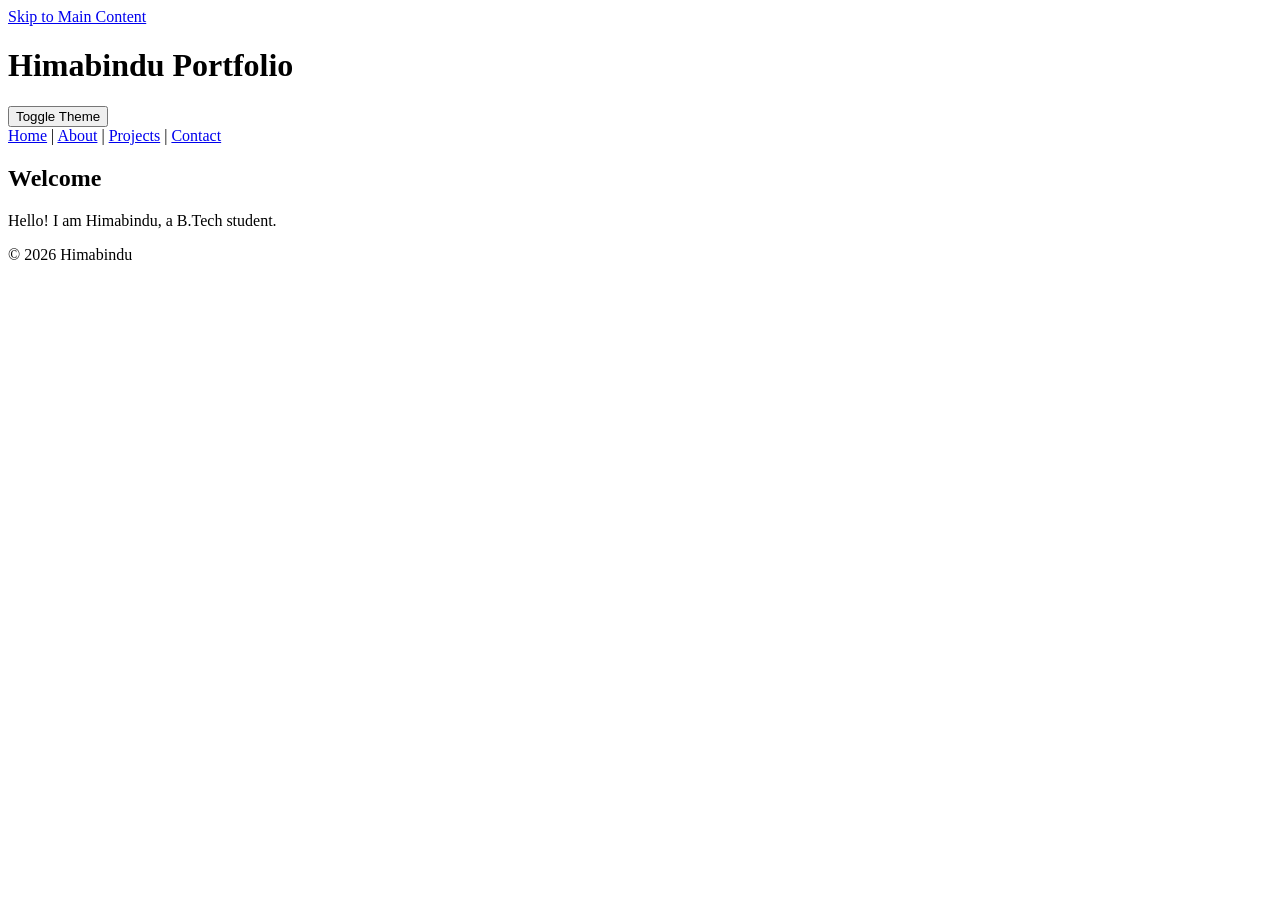
<file: index.html>
<!DOCTYPE html>
<html lang="en">
<head>
    <link rel="stylesheet" href="style.css">
<meta charset="UTF-8">
<meta name="viewport" content="width=device-width, initial-scale=1.0">
<title>Himabindu Portfolio</title>
<meta name="description" content="Personal Portfolio Website">
<meta name="keywords" content="Portfolio, Student, Web Developer">
<meta name="author" content="Himabindu">
</head>

<body>

<a href="#main-content">Skip to Main Content</a>

<header>
<h1>Himabindu Portfolio</h1>
<button id="theme-toggle">Toggle Theme</button>
</header>

<nav aria-label="Main Navigation">
<a href="index.html">Home</a> |
<a href="about.html">About</a> |
<a href="projects.html">Projects</a> |
<a href="contact.html">Contact</a>
</nav>

<main id="main-content">
<section>
<h2>Welcome</h2>
<p>Hello! I am Himabindu, a B.Tech student.</p>
</section>
</main>

<footer>
<p>© 2026 Himabindu</p>
</footer>
<script src="script.js"></script>
</body>
</html>
</file>
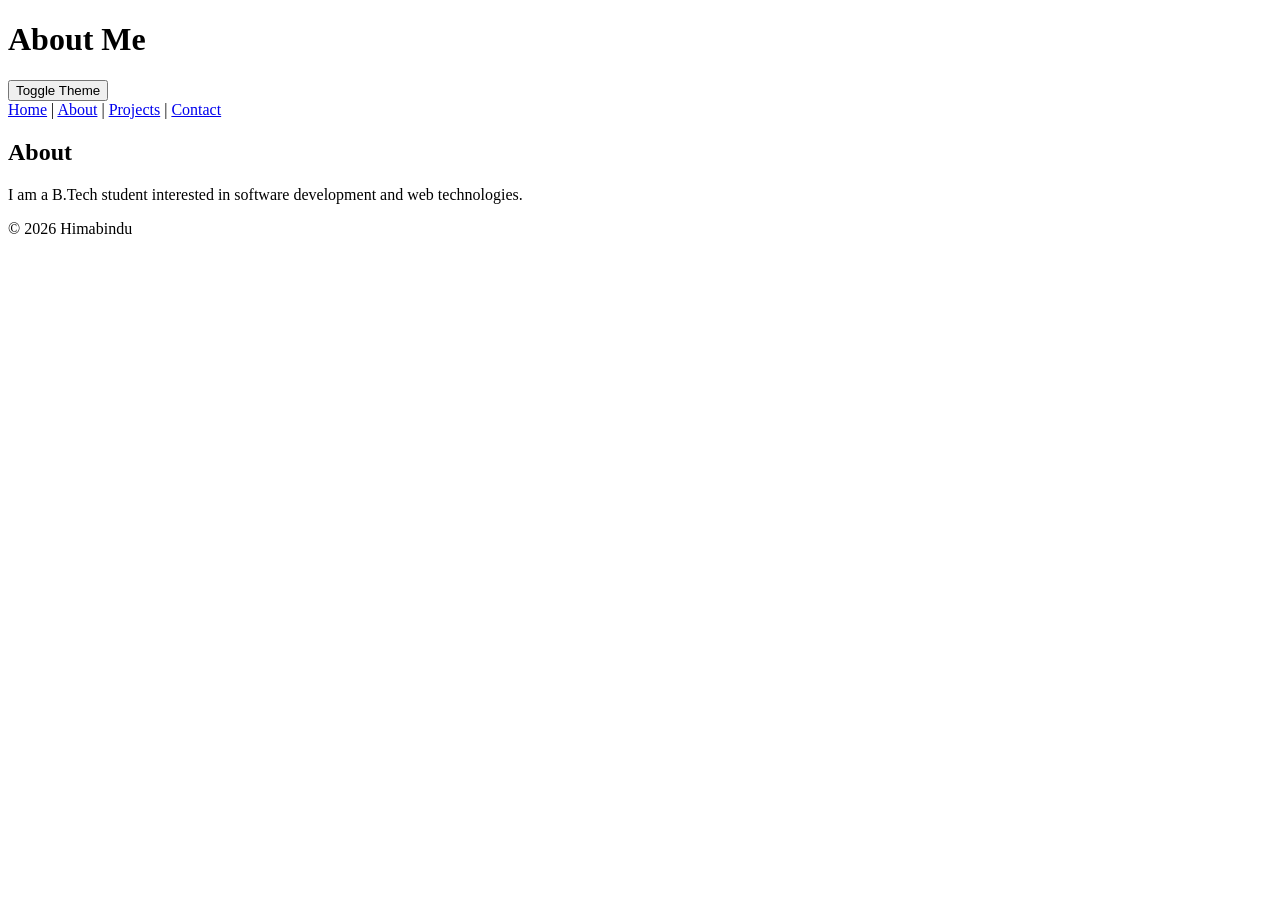
<file: about.html>
<!DOCTYPE html>
<html lang="en">
<head>
<link rel="stylesheet" href="style.css">
<meta charset="UTF-8">
<meta name="viewport" content="width=device-width, initial-scale=1.0">
<title>About Me</title>
</head>
<body>

<header>
<h1>About Me</h1>
<button id="theme-toggle">Toggle Theme</button>
</header>

<nav aria-label="Main Navigation">
<a href="index.html">Home</a> |
<a href="about.html">About</a> |
<a href="projects.html">Projects</a> |
<a href="contact.html">Contact</a>
</nav>

<main>
<section>
<h2>About</h2>
<p>I am a B.Tech student interested in software development and web technologies.</p>
</section>
</main>

<footer>
<p>© 2026 Himabindu</p>
</footer>
<script src="script.js"></script>
</body>
</html>
</file>
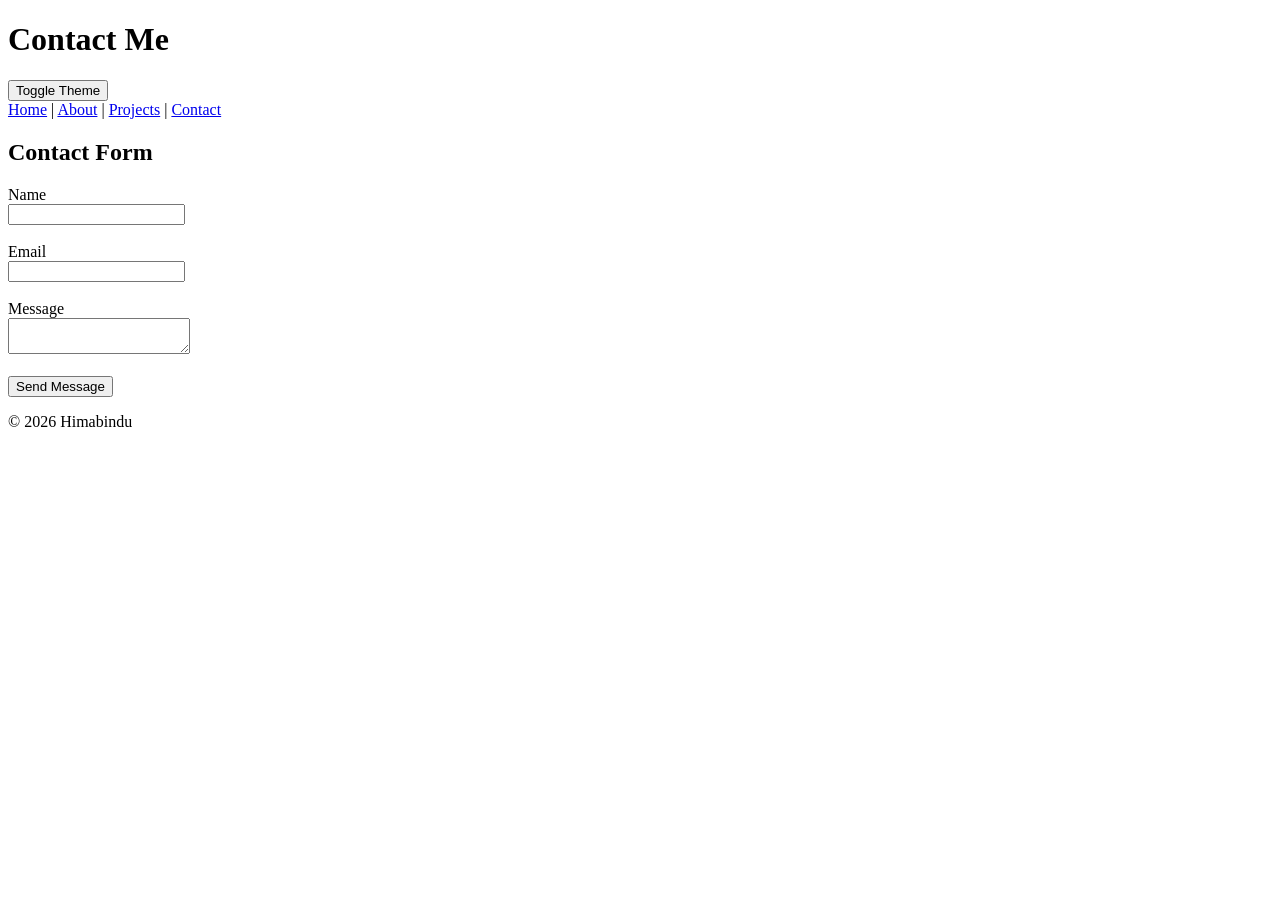
<file: contact.html>
<!DOCTYPE html>
<html lang="en">
<head>
    <link rel="stylesheet" href="style.css">
<meta charset="UTF-8">
<meta name="viewport" content="width=device-width, initial-scale=1.0">
<title>Contact</title>
</head>

<body>

<header>
<h1>Contact Me</h1>
<button id="theme-toggle">Toggle Theme</button>
</header>

<nav aria-label="Main Navigation">
<a href="index.html">Home</a> |
<a href="about.html">About</a> |
<a href="projects.html">Projects</a> |
<a href="contact.html">Contact</a>
</nav>

<main>
<section>
<h2>Contact Form</h2>

<form>

<label for="name">Name</label><br>
<input type="text" id="name" name="name" aria-label="Name" required><br><br>

<label for="email">Email</label><br>
<input type="email" id="email" name="email" aria-label="Email" required><br><br>

<label for="message">Message</label><br>
<textarea id="message" name="message" aria-label="Message" required></textarea><br><br>

<button type="submit" aria-label="Submit Form">
Send Message
</button>

</form>

</section>
</main>

<footer>
<p>© 2026 Himabindu</p>
</footer>
<script src="script.js"></script>
</body>
</html>
</file>
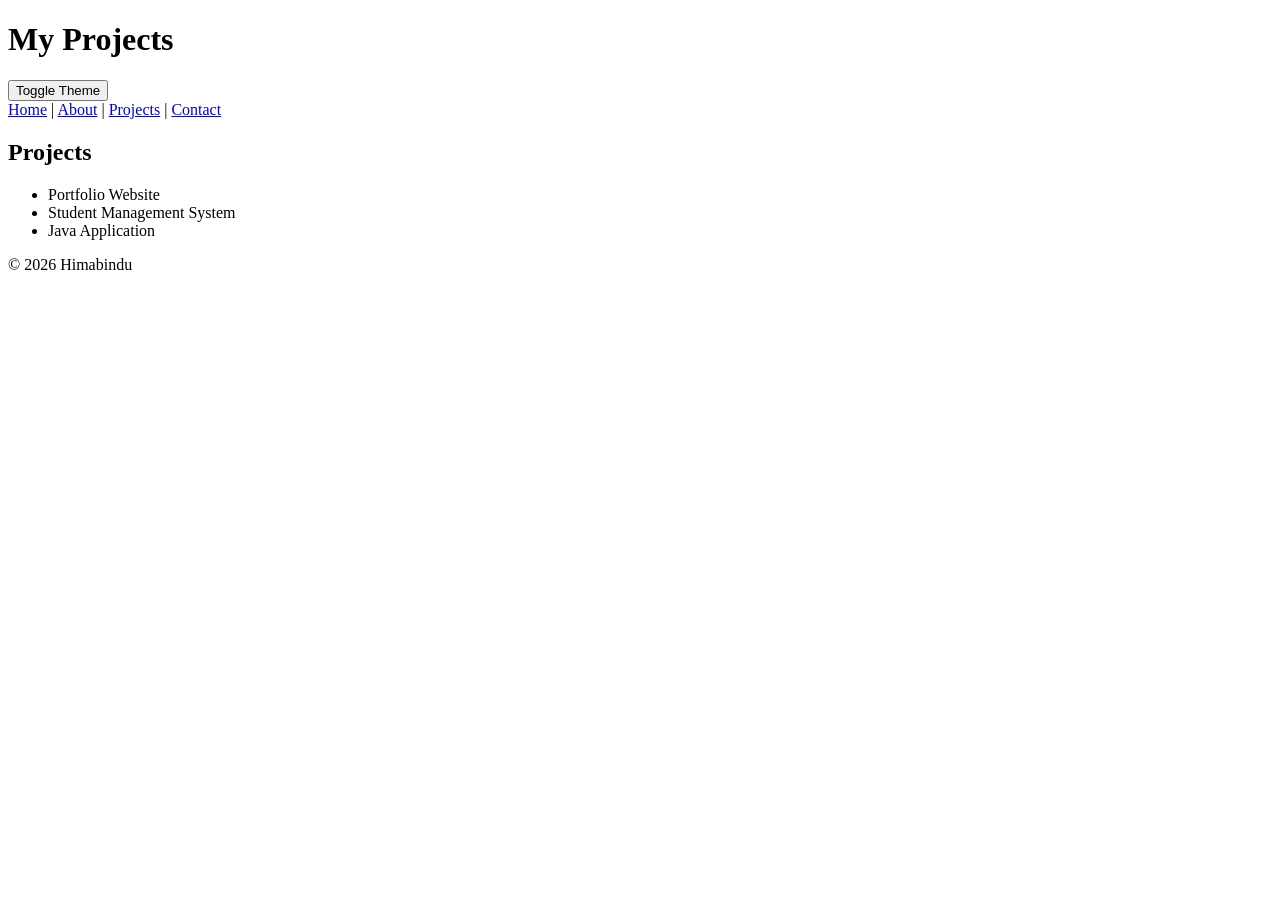
<file: projects.html>
<!DOCTYPE html>
<html lang="en">
<head>
    <link rel="stylesheet" href="style.css">
<meta charset="UTF-8">
<meta name="viewport" content="width=device-width, initial-scale=1.0">
<title>Projects</title>
</head>

<body>

<header>
<h1>My Projects</h1>
<button id="theme-toggle">Toggle Theme</button>
</header>

<nav aria-label="Main Navigation">
<a href="index.html">Home</a> |
<a href="about.html">About</a> |
<a href="projects.html">Projects</a> |
<a href="contact.html">Contact</a>
</nav>

<main>
<section>
<h2>Projects</h2>
<ul>
<li>Portfolio Website</li>
<li>Student Management System</li>
<li>Java Application</li>
</ul>
</section>
</main>

<footer>
<p>© 2026 Himabindu</p>
</footer>
<script src="script.js"></script>
</body>
</html>
</file>
<file: style.css>
:root {
  --bg-color: white;
  --text-color: black;
}

.dark-mode {
  --bg-color: #121212;
  --text-color: white;
}

body {
  background-color: var(--bg-color);
  color: var(--text-color);
}
</file>
